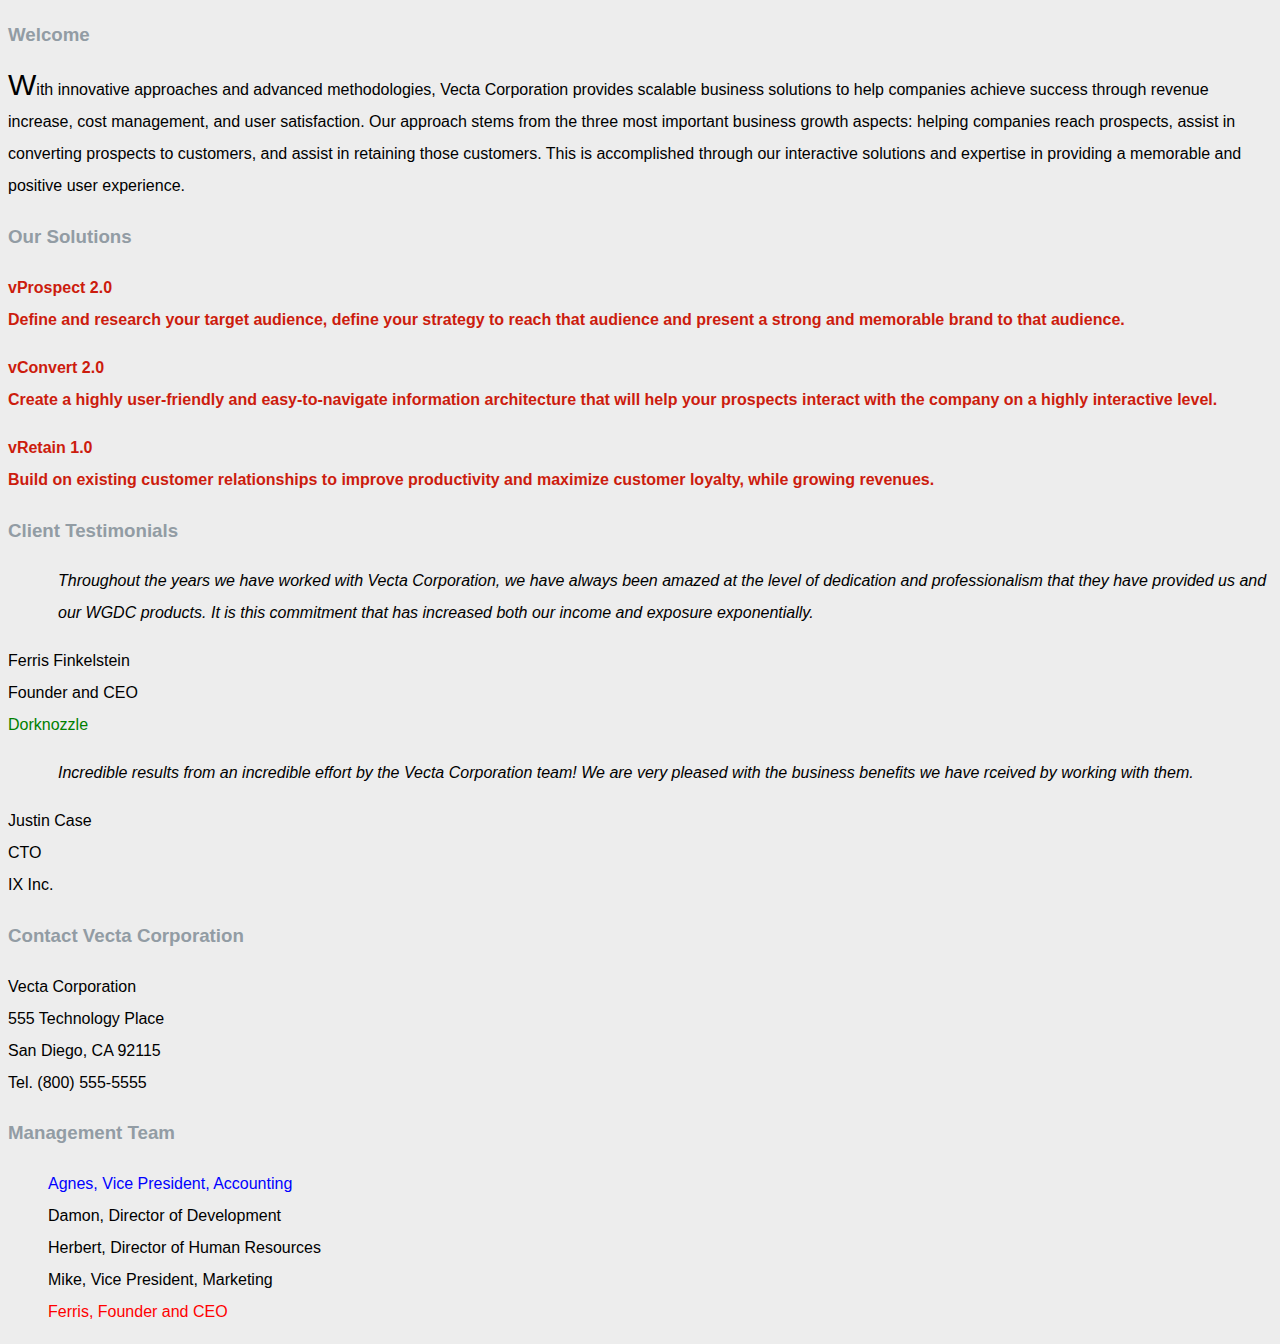
<file: part1/index.html>
<!doctype html>
<html lang="en">
<head>
<meta charset="utf-8">
<link rel="stylesheet" href="style/style.css">
<title>Welcome to Vecta Corp.</title>
</head>

<body>
<h3>Welcome</h3>

<p>With innovative approaches and advanced methodologies, Vecta Corporation provides scalable business solutions to help companies achieve success through revenue increase, cost management, and user satisfaction. Our approach stems from the three most important business growth aspects: helping companies reach prospects, assist in converting prospects to customers, and assist in retaining those customers. This is accomplished through our interactive solutions and expertise in providing a memorable and positive user experience.</p>

<h3>Our Solutions</h3>

<p class="solution">vProspect 2.0<br>
Define and research your target audience, define your strategy to reach that audience and present a strong and memorable brand to that audience.</p>

<p class="solution">vConvert 2.0<br>
Create a highly user-friendly and easy-to-navigate information architecture that will help your prospects interact with the company on a highly interactive level.</p>

<p class="solution">vRetain 1.0<br>
Build on existing customer relationships to improve productivity and maximize customer loyalty, while growing revenues.</p>

<h3>Client Testimonials</h3>

<p id="testimonial1">Throughout the years we have worked with Vecta Corporation, we have always been amazed at the level of dedication and professionalism that they have provided us and our WGDC products. It is this commitment that has increased both our income and exposure exponentially.</p>
<p>Ferris Finkelstein<br>
Founder and CEO<br>
<a href="http://www.dorknozzle.com">Dorknozzle</a></p>

<p id="testimonial2">Incredible results from an incredible effort by the Vecta Corporation team! We are very pleased with the business benefits we have rceived by working with them.</p>
<p>Justin Case<br>
CTO<br>
IX Inc.</p>

<h3>Contact Vecta Corporation</h3>

<p>Vecta Corporation<br>
555 Technology Place<br>
San Diego, CA 92115<br>
Tel. (800) 555-5555</p>

<h3>Management Team</h3>

<ul>
    <li>Agnes, Vice President, Accounting</li>
    <li>Damon, Director of Development</li>
    <li>Herbert, Director of Human Resources</li>
    <li>Mike, Vice President, Marketing</li>
    <li>Ferris, Founder and CEO</li>
</ul>
</body>
</html>
</file>
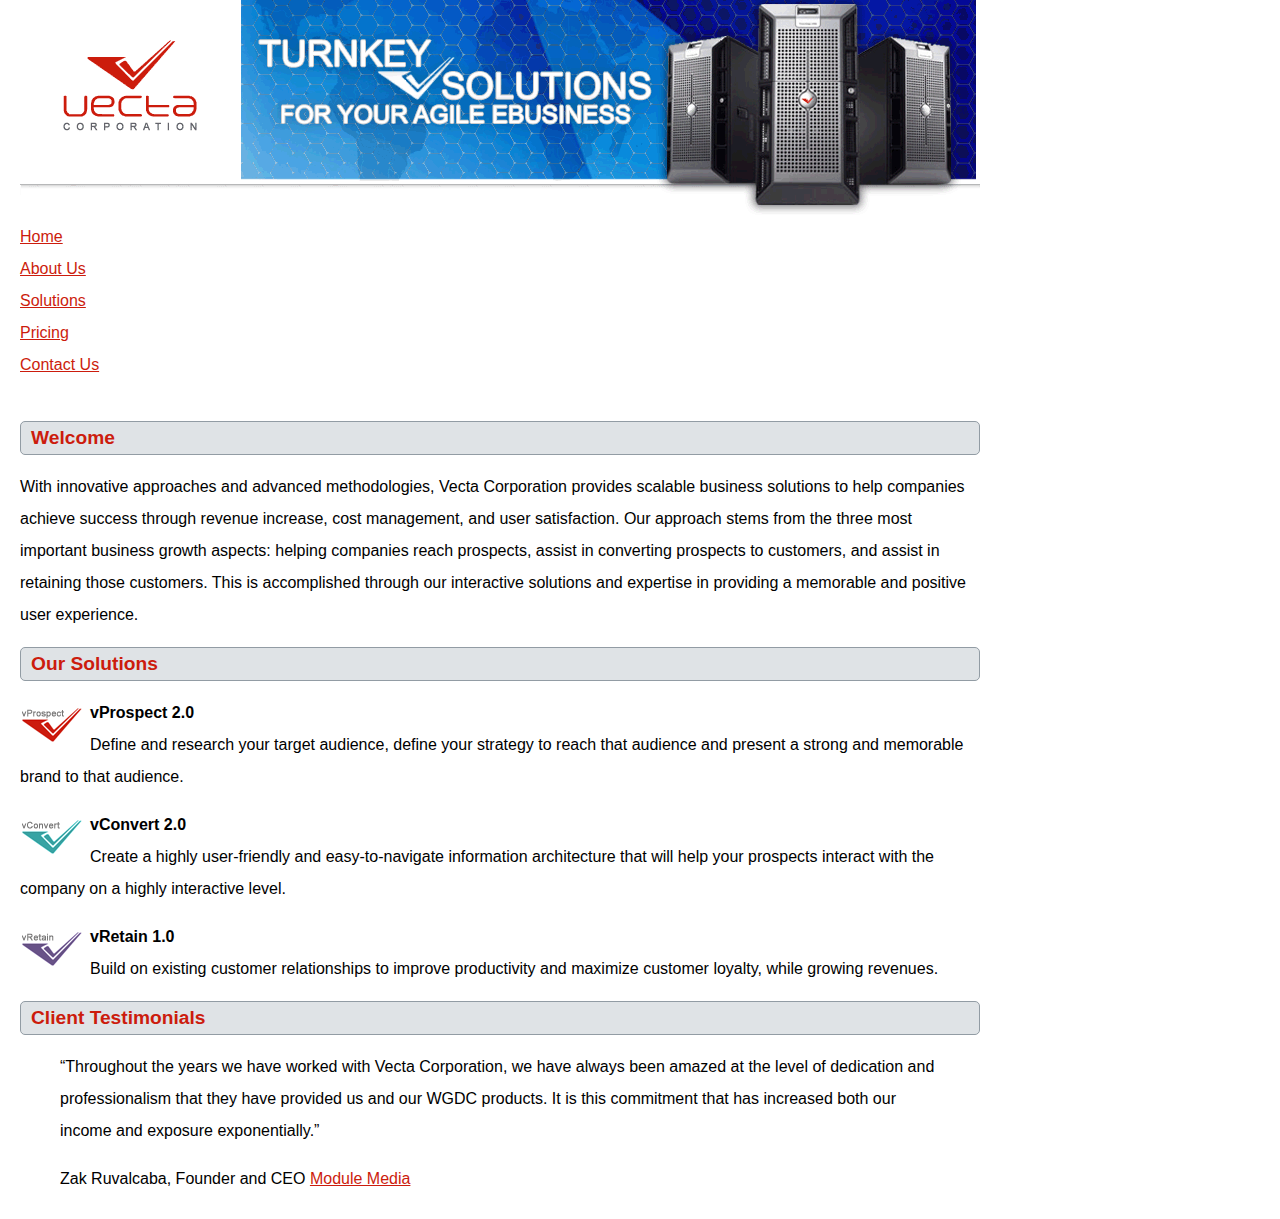
<file: part2/vectacorp/index.html>
<!doctype html>
<html lang="en">
<head>
	<meta charset="utf-8">
    <link rel="stylesheet" href="style/style.css">
	<title>Welcome to Vecta Corporation</title>
    <style>
        p~p::first-line{
            font-weight: bold;
        }
    </style>
</head>

<body>
<img src="images/header.gif" alt="">
<ul>
    <li><a href="index.html">Home</a></li>
    <li><a href="aboutus.html">About Us</a></li>
    <li><a href="solutions.html">Solutions</a></li>
    <li><a href="pricing.html">Pricing</a></li>
    <li><a href="contactus.html">Contact Us</a></li>
</ul>
<h2>Welcome</h2>
<p>With innovative approaches and advanced methodologies, Vecta Corporation provides scalable business solutions to help companies achieve success through revenue increase, cost management, and user satisfaction. Our approach stems from the three most important business growth aspects: helping companies reach prospects, assist in converting prospects to customers, and assist in retaining those customers. This is accomplished through our interactive solutions and expertise in providing a memorable and positive user experience.</p>
<h2>Our Solutions</h2>
<p><img src="images/logo_vprospect.gif" width="63" height="36" alt=""> vProspect 2.0<br>
Define and research your target audience, define your strategy to reach that audience and present a strong and memorable brand to that audience.</p>
<p><img src="images/logo_vconvert.gif" width="63" height="36" alt=""> vConvert 2.0<br>
Create a highly user-friendly and easy-to-navigate information architecture that will help your prospects interact with the company on a highly interactive level.</p>
<p><img src="images/logo_vretain.gif" width="63" height="36" alt=""> vRetain 1.0<br>
Build on existing customer relationships to improve productivity and maximize customer loyalty, while growing revenues.</p>
<h2>Client Testimonials</h2>
<blockquote><q>Throughout the years we have worked with Vecta Corporation, we have always been amazed at the level of dedication and professionalism that they have provided us and our WGDC products. It is this commitment that has increased both our income and exposure exponentially.</q></blockquote>
<blockquote>Zak Ruvalcaba, Founder and CEO <a href="http://www.modulemedia.com" target="_blank">Module Media</a></blockquote>
</body>
</html>
</file>
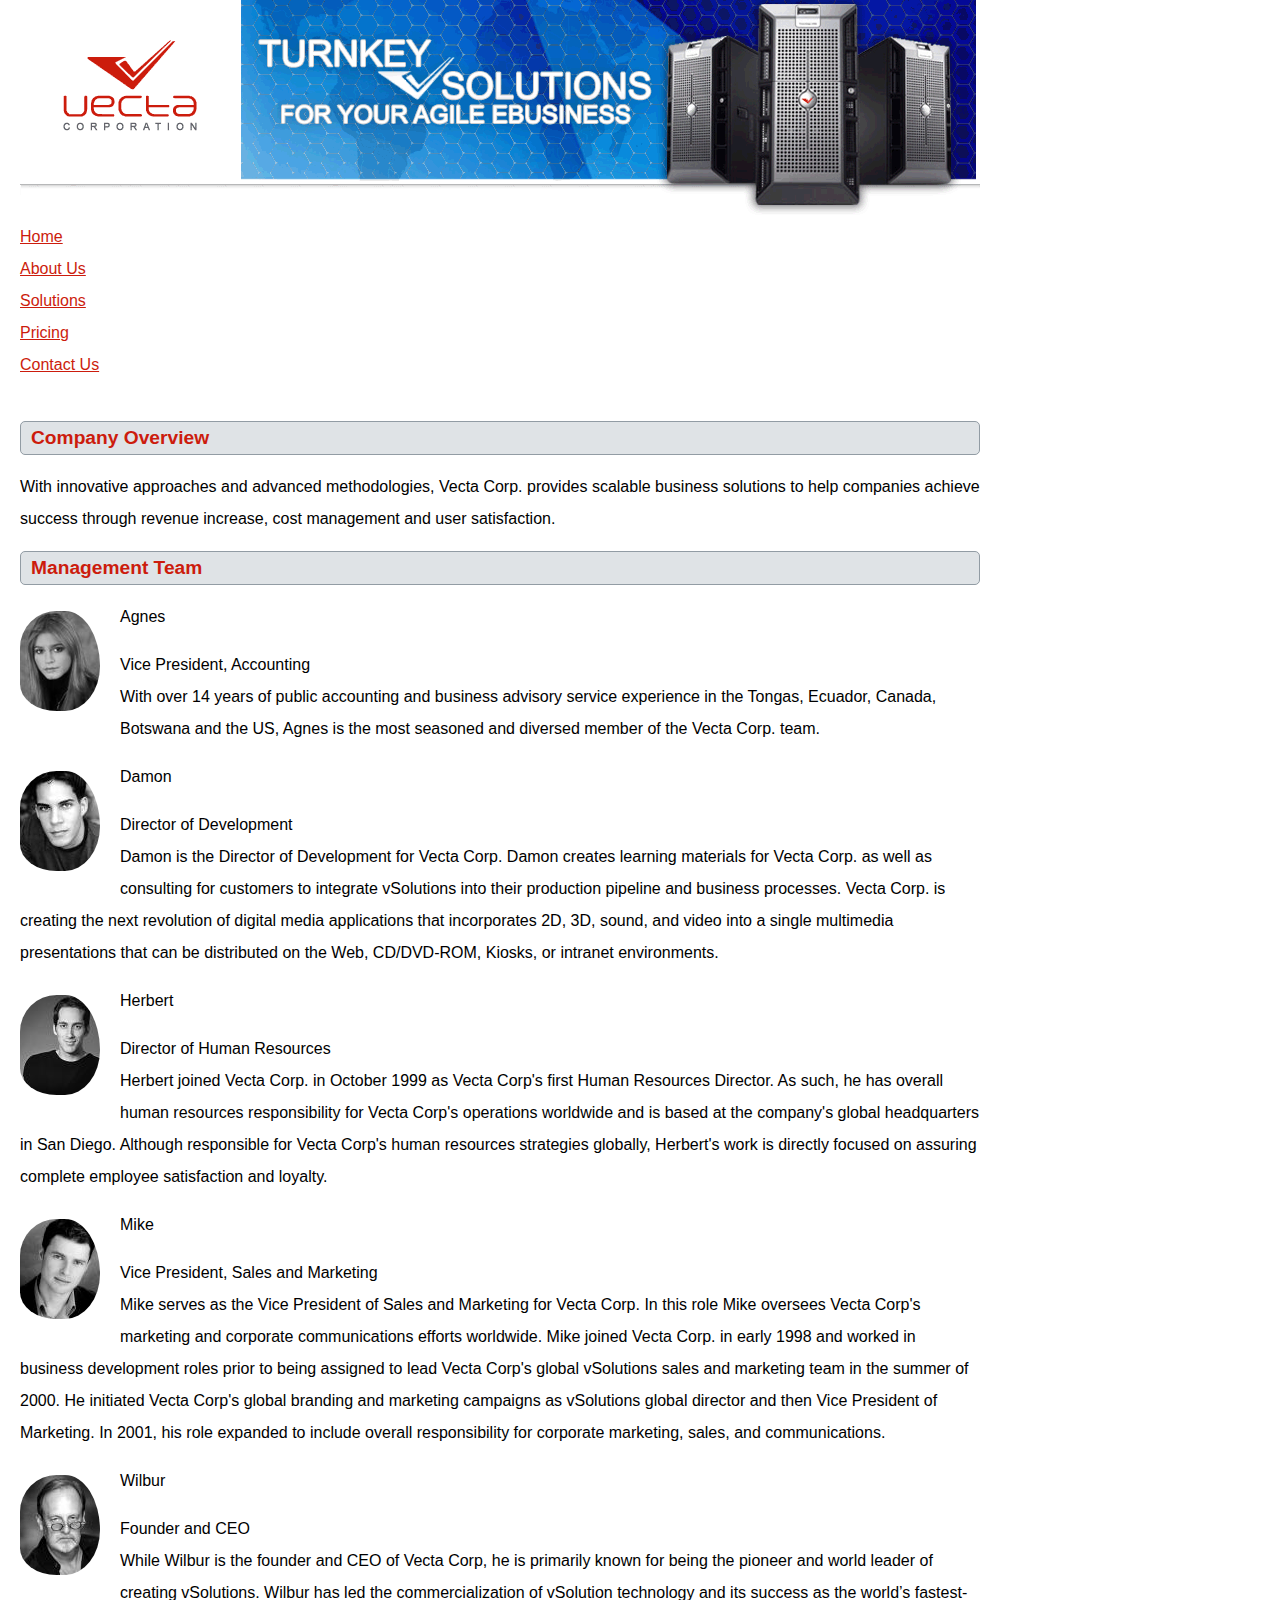
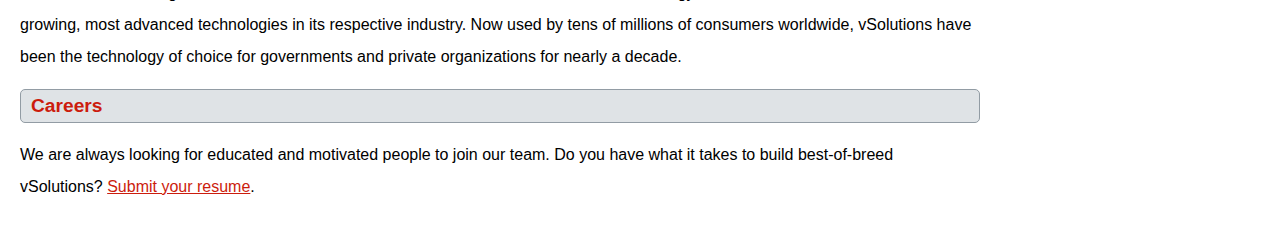
<file: part2/vectacorp/aboutus.html>
<!doctype html>
<html lang="en">
<head>
	<meta charset="utf-8">
    <link rel="stylesheet" href="style/style.css">
	<title>About Vecta Corporation</title>
</head>

<body>
<img src="images/header.gif" alt="">
<ul>
    <li><a href="index.html">Home</a></li>
    <li><a href="aboutus.html">About Us</a></li>
    <li><a href="solutions.html">Solutions</a></li>
    <li><a href="pricing.html">Pricing</a></li>
    <li><a href="contactus.html">Contact Us</a></li>
</ul>
<h2>Company Overview</h2>
<p>With innovative approaches and advanced methodologies, Vecta Corp. provides scalable business solutions to help companies achieve success through revenue increase, cost management and user satisfaction.</p>
<h2>Management Team</h2>
    <section>
    <img src="images/head_agnes.gif" width="80" height="100" alt="Agnes"> Agnes<br>
    <p>Vice President, Accounting<br>
    With over 14 years of public accounting and business advisory service experience in the Tongas, Ecuador, Canada, Botswana and the US, Agnes is the most seasoned and diversed member of the Vecta Corp. team.</p>
    </section>
    <section>
    <img src="images/head_damon.gif" width="80" height="100" alt="Damon"> Damon<br>
    <p>Director of Development<br>
    Damon is the Director of Development for Vecta Corp. Damon creates learning materials for Vecta Corp. as well as consulting for customers to integrate vSolutions into their production pipeline and business processes. Vecta Corp. is creating the next revolution of digital media applications that incorporates 2D, 3D, sound, and video into a single multimedia presentations that can be distributed on the Web, CD/DVD-ROM, Kiosks, or intranet environments.</p>
    </section>
    <section>
    <img src="images/head_herbert.gif" width="80" height="100" alt="Herbert"> Herbert<br>
    <p>Director of Human Resources<br>
    Herbert joined Vecta Corp. in October 1999 as Vecta Corp's first Human Resources Director. As such, he has overall human resources responsibility for Vecta Corp's operations worldwide and is based at the company's global headquarters in San Diego. Although responsible for Vecta Corp's human resources strategies globally, Herbert's work is directly focused on assuring complete employee satisfaction and loyalty.</p>
    </section>   
    <section>
    <img src="images/head_mike.gif" width="80" height="100" alt="Mike"> Mike<br>
    <p>Vice President, Sales and Marketing<br>
    Mike serves as the Vice President of Sales and Marketing for Vecta Corp. In this role Mike oversees Vecta Corp's marketing and corporate communications efforts worldwide. Mike joined Vecta Corp. in early 1998 and worked in business development roles prior to being assigned to lead Vecta Corp's global vSolutions sales and marketing team in the summer of 2000. He initiated Vecta Corp's global branding and marketing campaigns as vSolutions global director and then Vice President of Marketing. In 2001, his role expanded to include overall responsibility for corporate marketing, sales, and communications.</p>
    </section>
    <section>
    <img src="images/head_wilbur.gif" width="80" height="100" alt="Wilbur"> Wilbur<br>
    <p>Founder and CEO<br>
    While Wilbur is the founder and CEO of Vecta Corp, he is primarily known for being the pioneer and world leader of creating vSolutions. Wilbur has led the commercialization of vSolution technology and its success as the world’s fastest-growing, most advanced technologies in its respective industry. Now used by tens of millions of consumers worldwide, vSolutions have been the technology of choice for governments and private organizations for nearly a decade.</p>
    </section>
<h2>Careers</h2>
<p>We are always looking for educated and motivated people to join our team. Do you have what it takes to build best-of-breed vSolutions? <a href="mailto:hr@vectacorp.com?subject=MY RESUME&cc=herbert@vectacorp.com">Submit your resume</a>.</p>
</body>
</html>
</file>
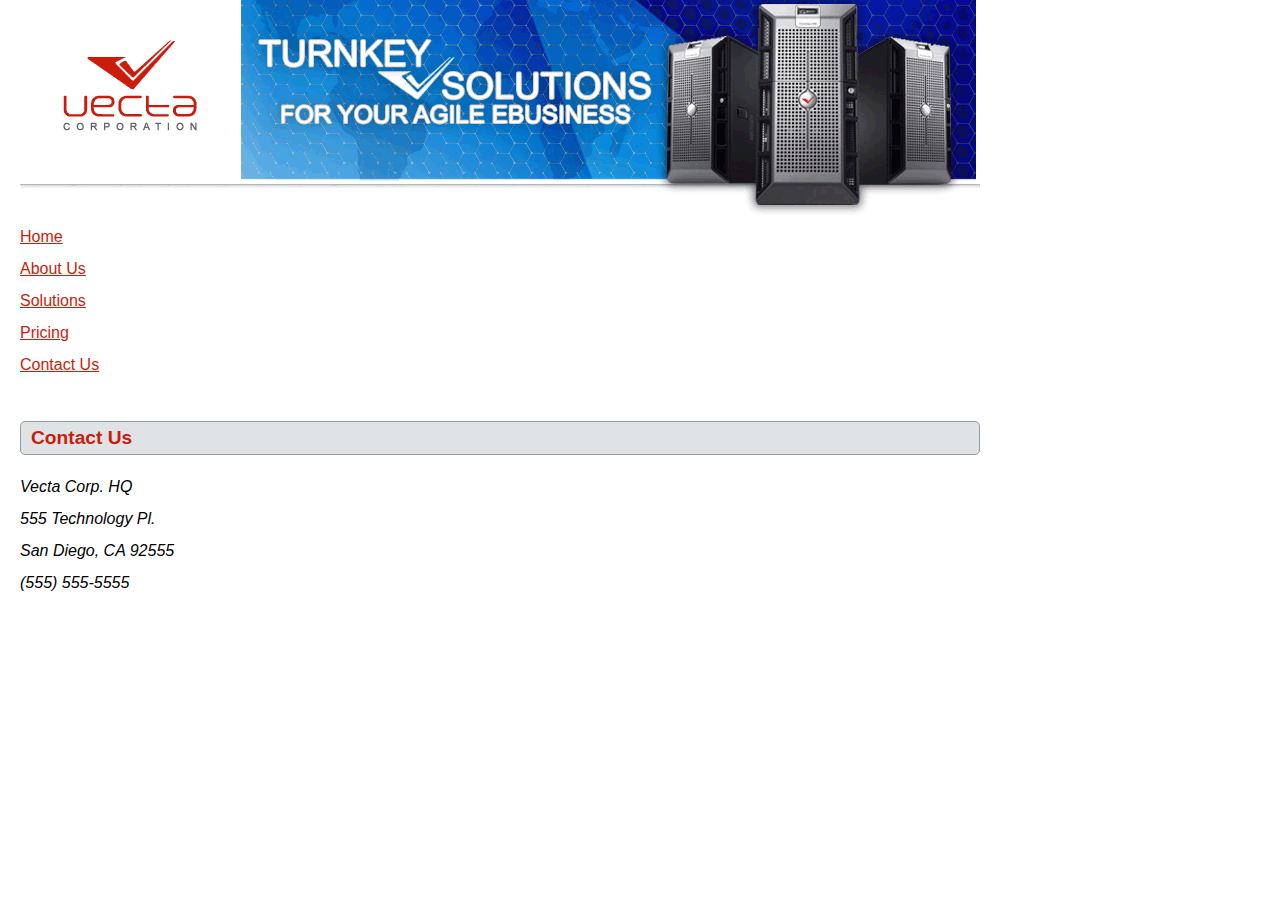
<file: part2/vectacorp/contactus.html>
<!doctype html>
<html lang="en">
<head>
	<meta charset="utf-8">
    <link rel="stylesheet" href="style/style.css">
	<title>Contact Vecta Corporation</title>
</head>

<body>
<img src="images/header.gif" alt="">
<ul>
    <li><a href="index.html">Home</a></li>
    <li><a href="aboutus.html">About Us</a></li>
    <li><a href="solutions.html">Solutions</a></li>
    <li><a href="pricing.html">Pricing</a></li>
    <li><a href="contactus.html">Contact Us</a></li>
</ul>
<h2>Contact Us</h2>
<address>
    Vecta Corp. HQ<br>
    555 Technology Pl.<br>
    San Diego, CA 92555<br>
    (555) 555-5555
</address>
</body>
</html>
</file>
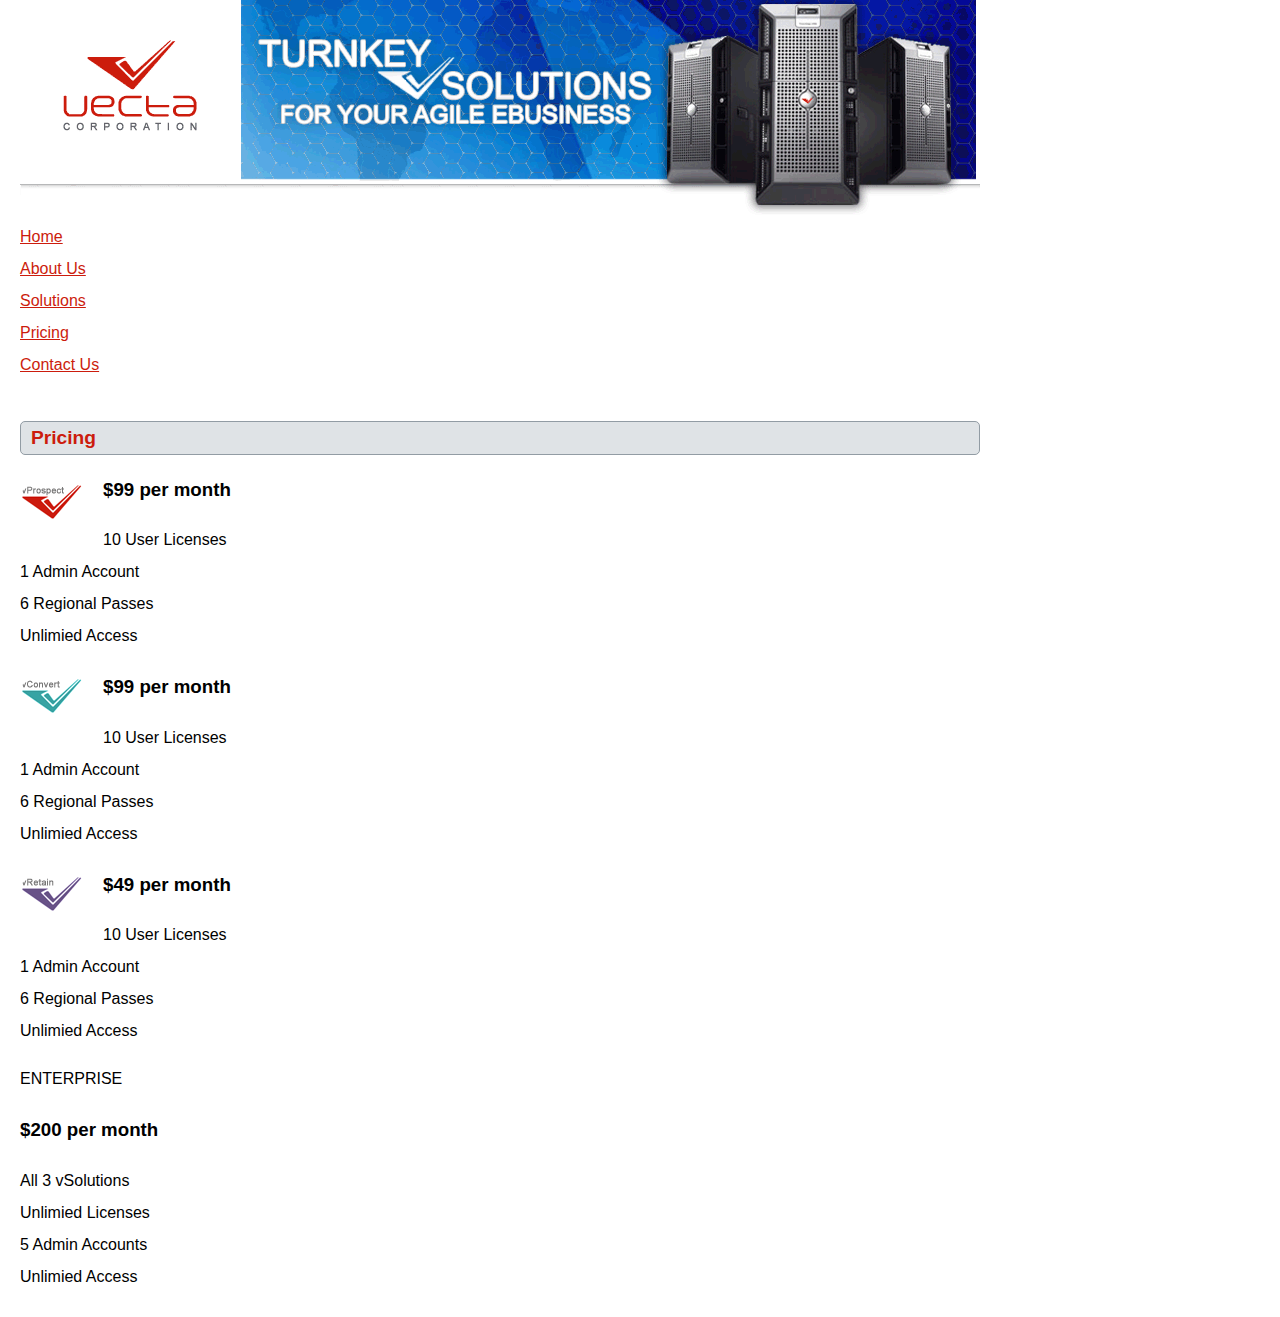
<file: part2/vectacorp/pricing.html>
<!doctype html>
<html lang="en">
<head>
	<meta charset="utf-8">
    <link rel="stylesheet" href="style/style.css">
	<title>Vecta Corporation Pricing Guide</title>
</head>

<body>
<img src="images/header.gif" alt="">
<ul>
    <li><a href="index.html">Home</a></li>
    <li><a href="aboutus.html">About Us</a></li>
    <li><a href="solutions.html">Solutions</a></li>
    <li><a href="pricing.html">Pricing</a></li>
    <li><a href="contactus.html">Contact Us</a></li>
</ul>
<h2>Pricing</h2>
<section class="pricing">
    <img src="images/logo_vprospect.gif" width="63" height="36" alt="vProspect 2.0">
    <h3>$99 per month</h3>
    <p>10 User Licenses<br>
    1 Admin Account<br>
    6 Regional Passes<br>
    Unlimied Access</p>
    <img src="images/logo_vconvert.gif" width="63" height="36" alt="vConvert 2.0">
    <h3>$99 per month</h3>
    <p>10 User Licenses<br>
    1 Admin Account<br>
    6 Regional Passes<br>
    Unlimied Access</p>
    <img src="images/logo_vretain.gif" width="63" height="36" alt="vRetain 1.0">
    <h3>$49 per month</h3>
    <p>10 User Licenses<br>
    1 Admin Account<br>
    6 Regional Passes<br>
    Unlimied Access</p>
    ENTERPRISE
    <h3>$200 per month</h3>
    <p>All 3 vSolutions<br>
    Unlimied Licenses<br>
    5 Admin Accounts<br>
    Unlimied Access</p>
</section>
</body>
</html>
</file>
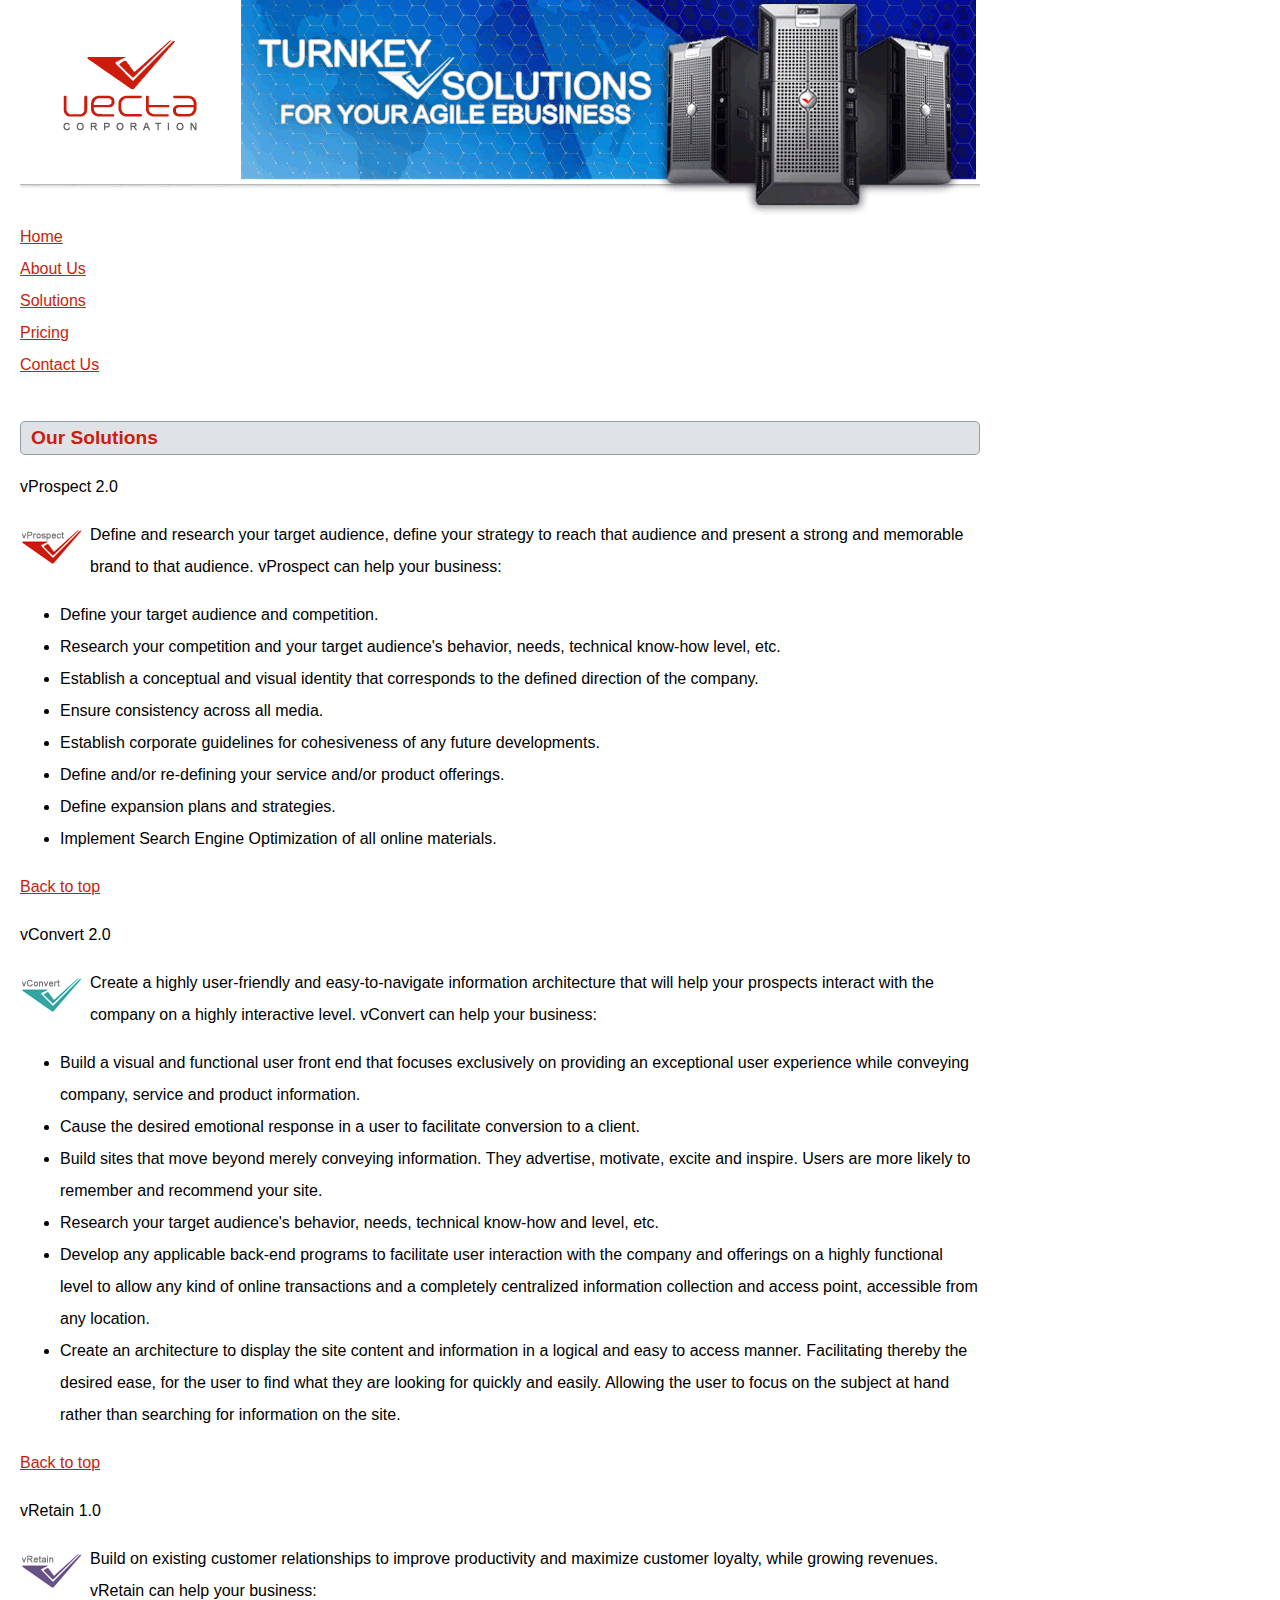
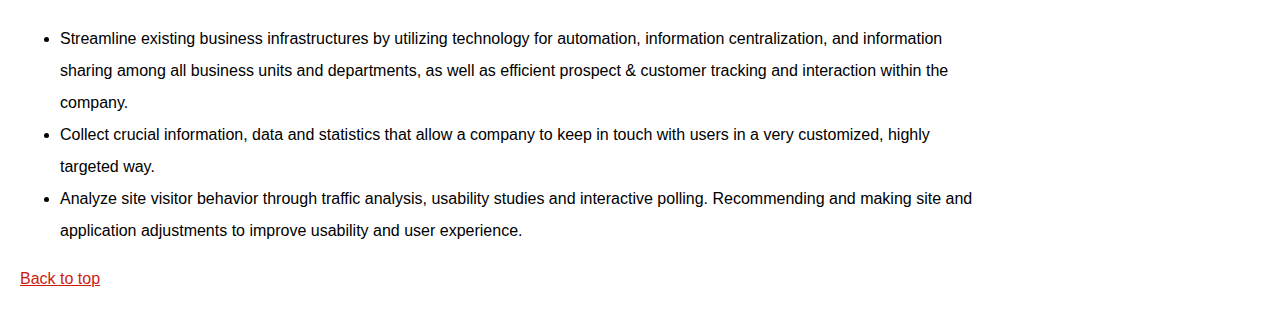
<file: part2/vectacorp/solutions.html>
<!doctype html>
<html lang="en">
<head>
	<meta charset="utf-8">
    <link rel="stylesheet" href="style/style.css">
	<title>Vecta Corporation's Products and Solutions</title>
</head>

<body>
<img src="images/header.gif" alt="">
<ul>
    <li><a href="index.html">Home</a></li>
    <li><a href="aboutus.html">About Us</a></li>
    <li><a href="solutions.html">Solutions</a></li>
    <li><a href="pricing.html">Pricing</a></li>
    <li><a href="contactus.html">Contact Us</a></li>
</ul>
<h2 id="top">Our Solutions</h2>
<p id="vprospect">vProspect 2.0</p>
<p><img src="images/logo_vprospect.gif" width="63" height="36" alt=""></p>
<p>Define and research your target audience, define your strategy to reach that audience and present a strong and memorable brand to that audience. vProspect can help your business:</p>
<ul>
    <li>Define your target audience and competition.</li>
    <li>Research your competition and your target audience's behavior, needs, technical know-how level, etc.</li>
    <li>Establish a conceptual and visual identity that corresponds to the defined direction of the company.</li>
    <li>Ensure consistency across all media.</li>
    <li>Establish corporate guidelines for cohesiveness of any future developments.</li>
    <li>Define and/or re-defining your service and/or product offerings.</li>
    <li>Define expansion plans and strategies.</li>
    <li>Implement Search Engine Optimization of all online materials.</li>
</ul>
<p><a href="#top">Back to top</a></p>
<p id="vconvert">vConvert 2.0</p>
<p><img src="images/logo_vconvert.gif" width="63" height="36" alt=""></p>
<p>Create a highly user-friendly and easy-to-navigate information architecture that will help your prospects interact with the company on a highly interactive level. vConvert can help your business:</p>
<ul>
    <li>Build a visual and functional user front end that focuses exclusively on providing an exceptional user experience while conveying company, service and product information.</li>
    <li>Cause the desired emotional response in a user to facilitate conversion to a client.</li>
    <li>Build sites that move beyond merely conveying information. They advertise, motivate, excite and inspire. Users are more likely to remember and recommend your site.</li>
    <li>Research your target audience's behavior, needs, technical know-how and level, etc.</li>
    <li>Develop any applicable back-end programs to facilitate user interaction with the company and offerings on a highly functional level to allow any kind of online transactions and a completely centralized information collection and access point, accessible from any location.</li>
    <li>Create an architecture to display the site content and information in a logical and easy to access manner. Facilitating thereby the desired ease, for the user to find what they are looking for quickly and easily. Allowing the user to focus on the subject at hand rather than searching for information on the site.</li>
</ul>
<p><a href="#top">Back to top</a></p>
<p id="vretain">vRetain 1.0</p>
<p><img src="images/logo_vretain.gif" width="63" height="36" alt=""></p>
<p>Build on existing customer relationships to improve productivity and maximize customer loyalty, while growing revenues. vRetain can help your business:</p>
<ul>
    <li>Streamline existing business infrastructures by utilizing technology for automation, information centralization, and information sharing among all business units and departments, as well as efficient prospect &amp; customer tracking and interaction within the company. </li>
    <li>Collect crucial information, data and statistics that allow a company to keep in touch with users in a very customized, highly targeted way.</li>
    <li>Analyze site visitor behavior through traffic analysis, usability studies and interactive polling. Recommending and making site and application adjustments to improve usability and user experience.</li>
</ul>
<p><a href="#top">Back to top</a></p>
</body>
</html>
</file>
<file: part1/style/style.css>
body {
    font-family: Arial, Helvetica, sans-serif;
    font-size: 1em;
    line-height: 2em;
    background-color: #EDEDED;
}

h3 {
    color: #929CA4;
    border-bottom: 1px;

}

p:first-of-type::first-letter {
    font-size: 30px;
}

.solution{
    color: #CC1C0D;
    font-weight: bold ;
}

#testimonial1, #testimonial2 {
    font-style: italic;
    margin-left: 50px;
}

a[href^='http']:link{
    color:green;
    text-decoration: solid;
}

a[href^='http']:visited{
    color:yellow;
    text-decoration: dashed;
}

a[href^='http']:hover{
    color: purple;
    text-decoration: underline;
}

a[href^='http']:active{
    color: blue;
    text-decoration: double;
}

ul {
    list-style-type: none;
}

ul li:first-of-type {
    color: blue;
}

ul li:last-of-type {
    color: red;
}
</file>
<file: part2/vectacorp/style/style.css>
body{

    margin-left: 20px;
    width:960px;
    font-family: Arial, Helvetica, sans-serif;
    font-size: 1em;
    line-height: 2em;
}

ul:first-of-type li{
    list-style-type: none;
    margin: -40px 40px 40px -40px;
}

a , h2 {
    color: #CC1C0D;
}

h2 {

    background-color: #DFE3E6;
    border: 1px solid #929CA4;
    font-size: 1.2em;
    padding-left: 10px;
    border-radius: 5px;
}

img {
    float: left;
    margin-top: 10px;
    padding-right: 7px;
}

section img {
    padding: 0px 20px 10px 0px;
    border-radius: 40px 60px 60px 40px;
}
</file>
